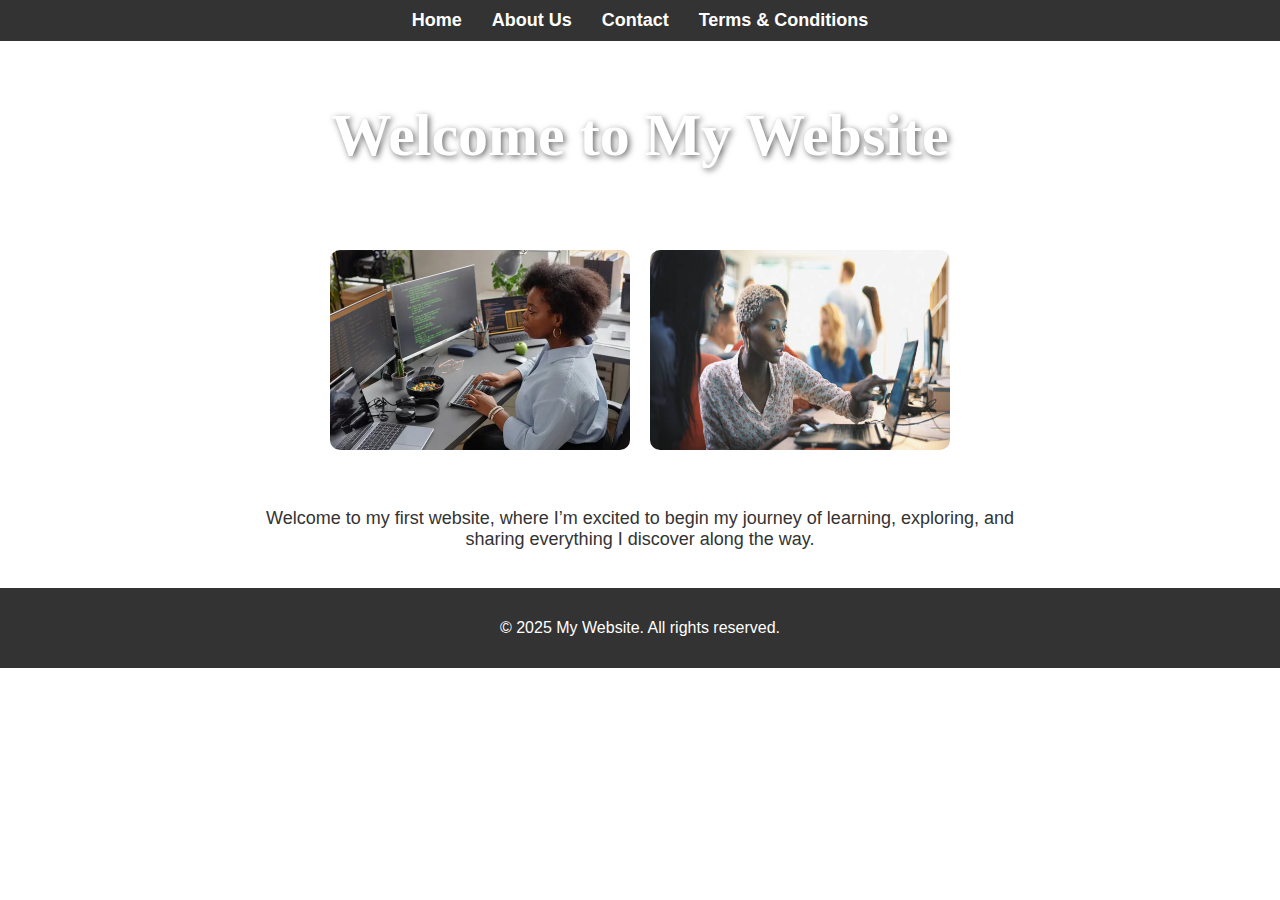
<file: index.html>
<!DOCTYPE html>
<html lang="en">
<head>
  <meta charset="UTF-8" />
  <meta name="viewport" content="width=device-width, initial-scale=1.0"/>
  <title>My Website</title>
  <link rel="stylesheet" href="style.css"/>
</head>


<body>
  <!--nav bar section  -->
  <nav>
    <ul>
      <li><a href="index.html">Home</a></li>
      <li><a href="About Us.html">About Us</a></li>
      <li><a href="Contact Us.html">Contact</a></li>
      <li><a href="terms&condition.html">Terms & Conditions</a></li>
    </ul>
  </nav>

  <header>
    <h1>Welcome to My Website</h1>
  </header>

  <section class="images">
    <img src="images/image1.jpg" alt="Sample Image 1" />
    <img src="images/image2.jpg" alt="Sample Image 2" />
  </section>

  <section class="description">
    <p>Welcome to my first website, where I’m excited to begin my journey of learning, exploring, and sharing everything I discover along the way.</p>
</section>
<!-- footer section -->
 <footer>
<p>&copy; 2025 My Website. All rights reserved.</p>
    </footer>
    </body>
</html>
</file>
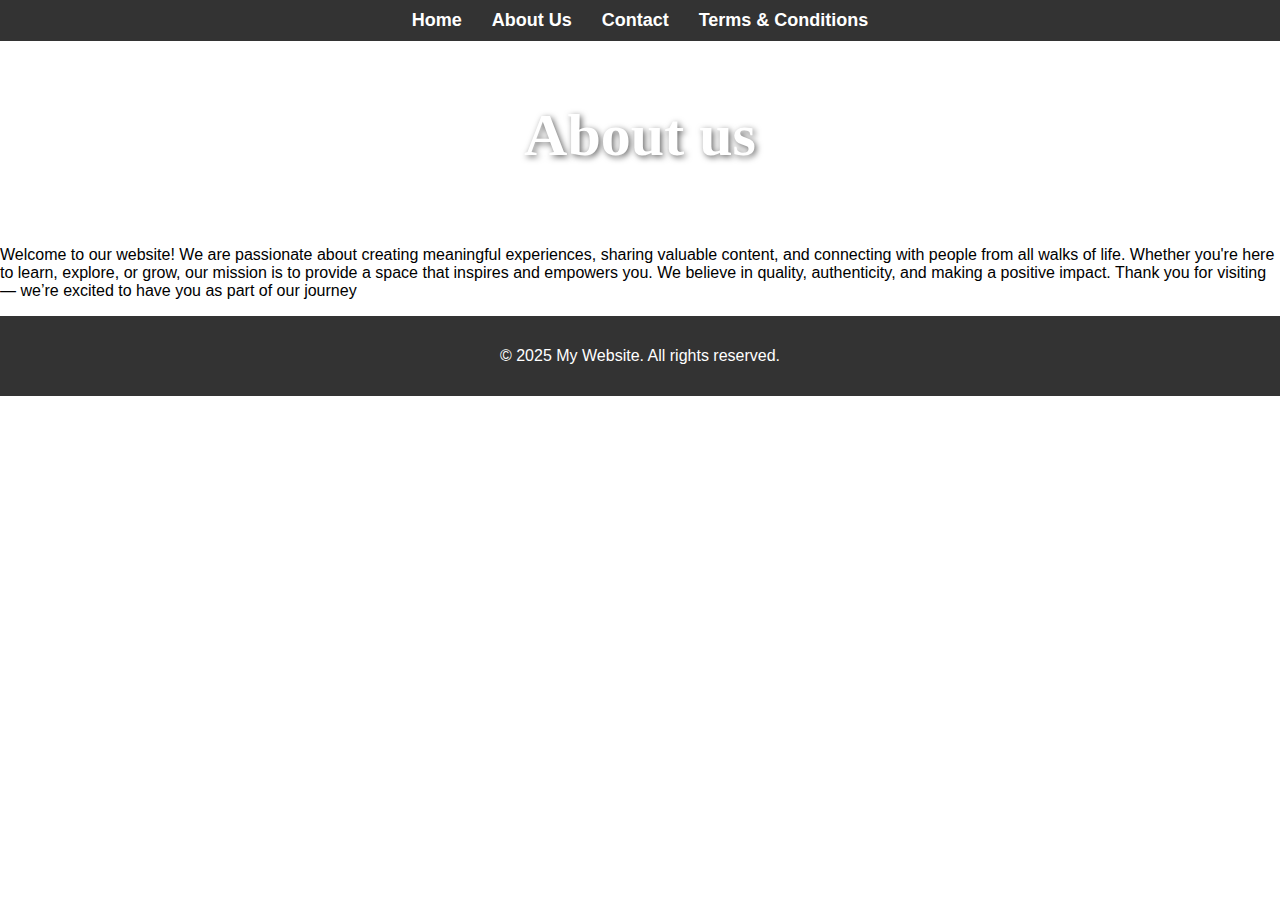
<file: About us.html>
<!DOCTYPE html>
<html lang="en">
<head>
  <meta charset="UTF-8" />
  <meta name="viewport" content="width=device-width, initial-scale=1.0"/>
  <title>Terms & Conditions</title>
  <link rel="stylesheet" href="style.css"/>
</head>
<body>
  <!-- Nav bar -->
  <nav>
    <ul>
      <li><a href="index.html">Home</a></li>
       <li><a href="About Us.html">About Us</a></li>
      <li><a href="Contact Us.html">Contact</a></li>
      <li><a href="terms &condition .html">Terms & Conditions</a></li>
    </ul>
  </nav>

  <header>
    <h1>About us</h1>
  </header>

  <section>
    <p> Welcome to our website! We are passionate about creating meaningful experiences, sharing valuable content, and connecting with people from all walks of life. Whether you're here to learn, explore, or grow, our mission is to provide a space that inspires and empowers you. We believe in quality, authenticity, and making a positive impact. Thank you for visiting — we’re excited to have you as part of our journey</p>
  </section>
  <!-- footer -->

  <footer>
    <p>&copy; 2025 My Website. All rights reserved.</p>
  </footer>
</body>
</html>
</file>
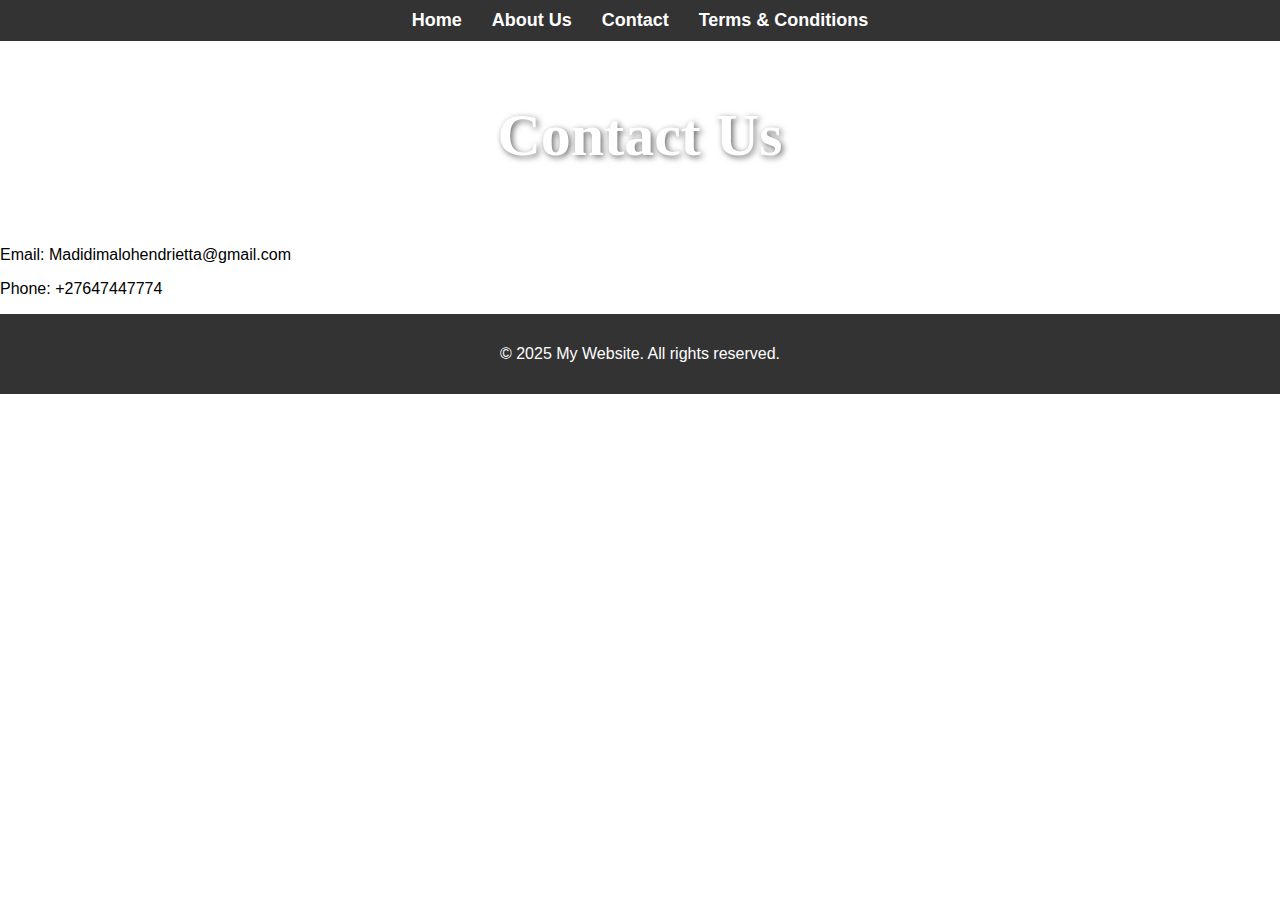
<file: Contact Us.html>
<!DOCTYPE html>
<html lang="en">
<head>
  <meta charset="UTF-8" />
  <meta name="viewport" content="width=device-width, initial-scale=1.0"/>
  <title>Contact</title>
  <link rel="stylesheet" href="style.css"/>
</head>
<body>
  <!-- nav bar -->
  <nav>
    <ul>
      <li><a href="index.html">Home</a></li>
       <li><a href="About Us.html">About Us</a></li>
      <li><a href="Contact us.html">Contact</a></li>
      <li><a href="terms & condition.html">Terms & Conditions</a></li>
    </ul>
  </nav>

  <header>
    <h1>Contact Us</h1>
  </header>

  <section>
    <p>Email: Madidimalohendrietta@gmail.com</p>
    <p>Phone: +27647447774</p>
  </section>

  <footer>
    <p>&copy; 2025 My Website. All rights reserved.</p>
  </footer>
</body>
</html>
</file>
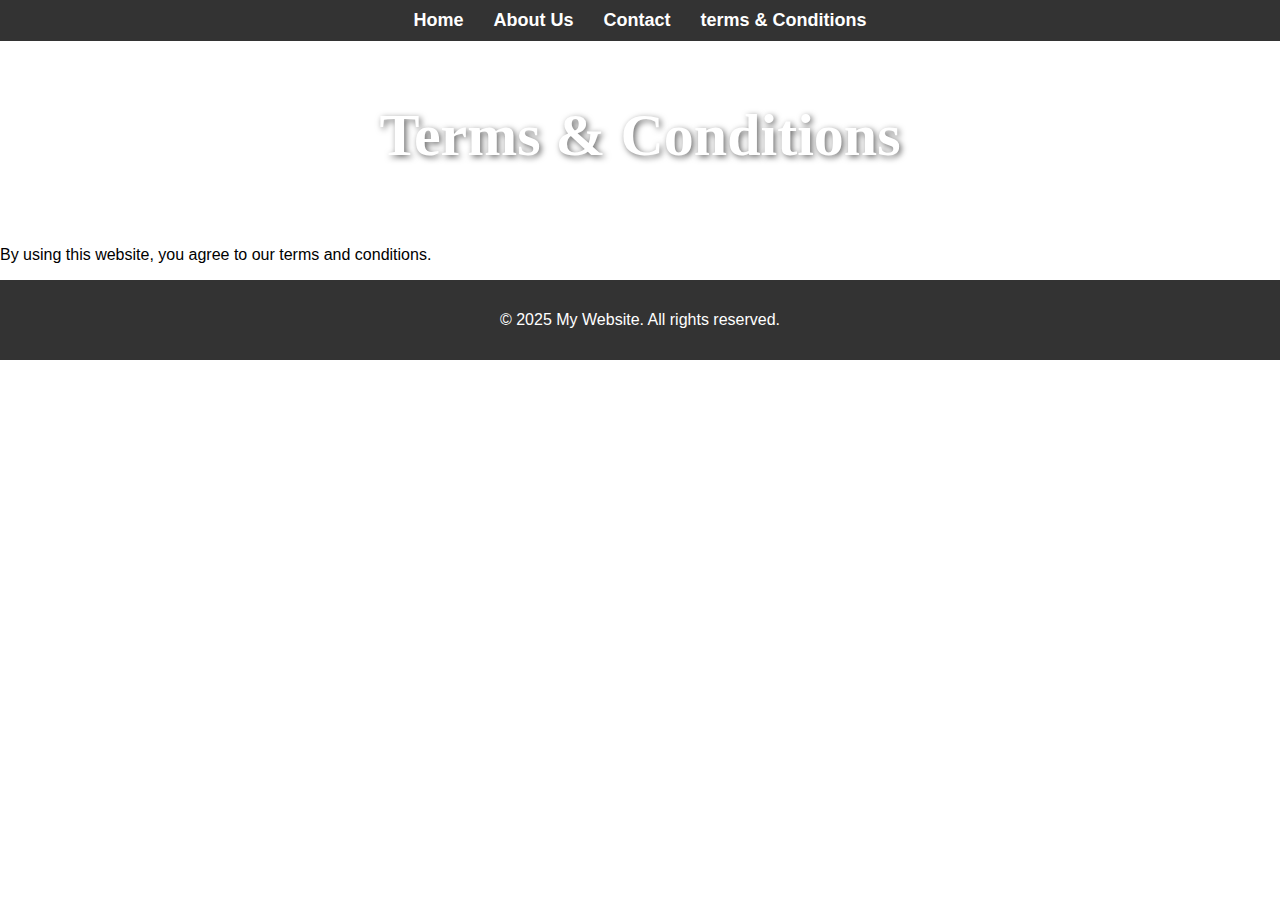
<file: terms &condition .html>
<!DOCTYPE html>
<html lang="en">
<head>
  <meta charset="UTF-8" />
  <meta name="viewport" content="width=device-width, initial-scale=1.0"/>
  <title>Terms & Conditions</title>
  <link rel="stylesheet" href="style.css"/>
</head>
<body>
  <!-- nav -->
  <nav>
    <ul>
      <li><a href="index.html">Home</a></li>
       <li><a href="About Us.html">About Us</a></li>
      <li><a href="Contact Us.html">Contact</a></li>
      <li><a href="terms &condition .html">terms & Conditions</a></li>
    </ul>
  </nav>

  <header>
    <h1>Terms & Conditions</h1>
  </header>

  <section>
    <p>By using this website, you agree to our terms and conditions.</p>
  </section>
<!-- footer -->
  <footer>
    <p>&copy; 2025 My Website. All rights reserved.</p>
  </footer>
</body>
</html>
</file>
<file: style.css>
body {
  font-family: Arial, sans-serif;
  margin: 0;
  padding: 0;
  background-color: white;
}
/* nav*/
nav {
  background-color: #333;
  padding: 10px 0;
}

nav ul {
  list-style: none;
  display: flex;
  justify-content: center; /* Center horizontally */
  align-items: center;
  gap: 30px;
  margin: 0;
  padding: 0;
}

nav a {
  color: white;
  text-decoration: none;
  font-weight: bold;
  font-size: 18px;
}
/* header*/

header {
 font-family: 'Lobster', cursive;
  font-size: 30px;
  color: #fff;
  text-shadow: 2px 2px 6px rgba(0, 0, 0, 0.6);
  margin: 0;
  padding: 20px 0;
  text-align: center; /* Centers the content */
}

.images {
  display: flex;
  justify-content: center;
  gap: 20px;
  padding: 20px;
}

.images img {
  width: 300px;
  height: auto;
  border-radius: 10px;
}

.description {
  text-align: center;
  padding: 20px;
  max-width: 800px;
  margin: 0 auto;
  font-size: 18px;
  color: #333;
}
/* footer*/

footer {
  background-color: #333;
  color: white;
  text-align: center;
  padding: 15px 0;
  font-size: 16px;
  position: relative;
  bottom: 0;
  width: 100%;
}
</file>
